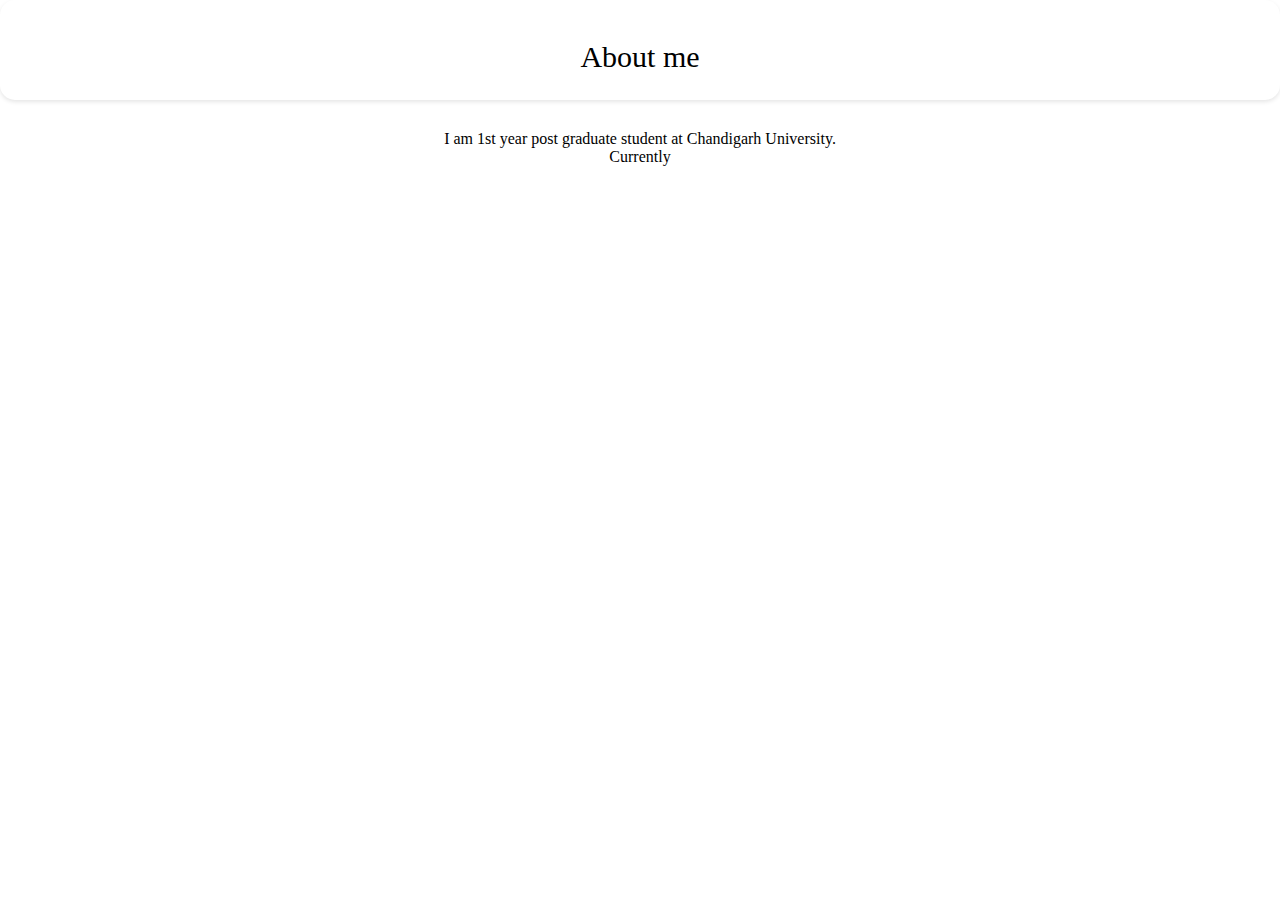
<file: About.html>
<!DOCTYPE html>
<html lang="en">
<head>
    <meta charset="UTF-8">
    <meta name="viewport" content="width=device-width, initial-scale=1.0">
    <title>Document</title>
    <link href="about_style.css" rel="stylesheet" type="text/css"/>
</head>
<body>
    <nav id="about_nav">
        <div class="about_div">
            <p class="about_p">About me</p>
        </div>
    </nav>
    <section id ="aboutme_sec">
        <div class="aboutme_div">
            <p class="about_p1">I am 1st year post graduate student at Chandigarh University.</p>
            <p class="about_p1">Currently </p>
        </div>
    </section>
</body>
</html>
</file>
<file: about_style.css>
html {
    height: 100%;
    width: 100%;
    scroll-behavior: smooth;
  }
  *{
    margin: 0;
    padding: 0;
  }

  body{
    font-family: Lucida Console;
  }

  /* Nav bar */
  nav{
    align-items: center;
    height : 100px;
    box-shadow: 0 2px 4px 0 rgba(0,0,0,.1);
    border-radius: 15px;
    margin-bottom: 30px;
  }

  .about_div{
    padding: 40px;
    text-align: center;
  }
  .about_p{
    font-size: 30px;
    cursor: default;
  }
  #aboutme_sec{
    gap: 200px;
    display: flex;
    justify-content: center;
  }
  .aboutme_div{
    text-align: center;

  }
</file>
